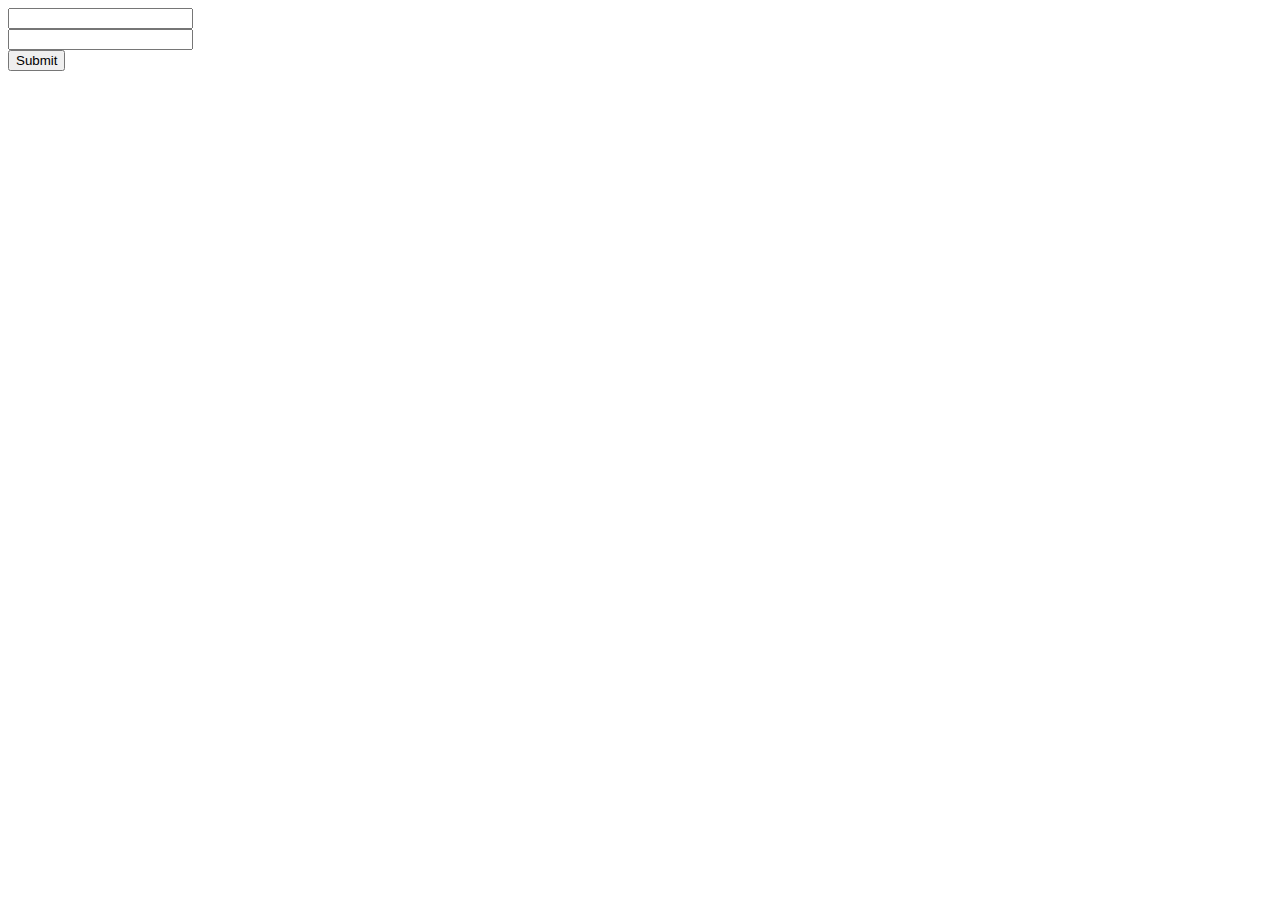
<file: Example/index.html>
<html lang="en">

<head>
    <meta charset="UTF-8">
    <meta http-equiv="X-UA-Compatible" content="IE=edge">
    <meta name="viewport" content="width=device-width, initial-scale=1.0">
    <title>Document</title>
</head>
<form action="login.php" method="post">
    <input type="text" name="user"></input><br>
    <input type="password" name="pass"></input><br>
    <input type="submit" name="enter"></input>

</form>

</html>
</file>
